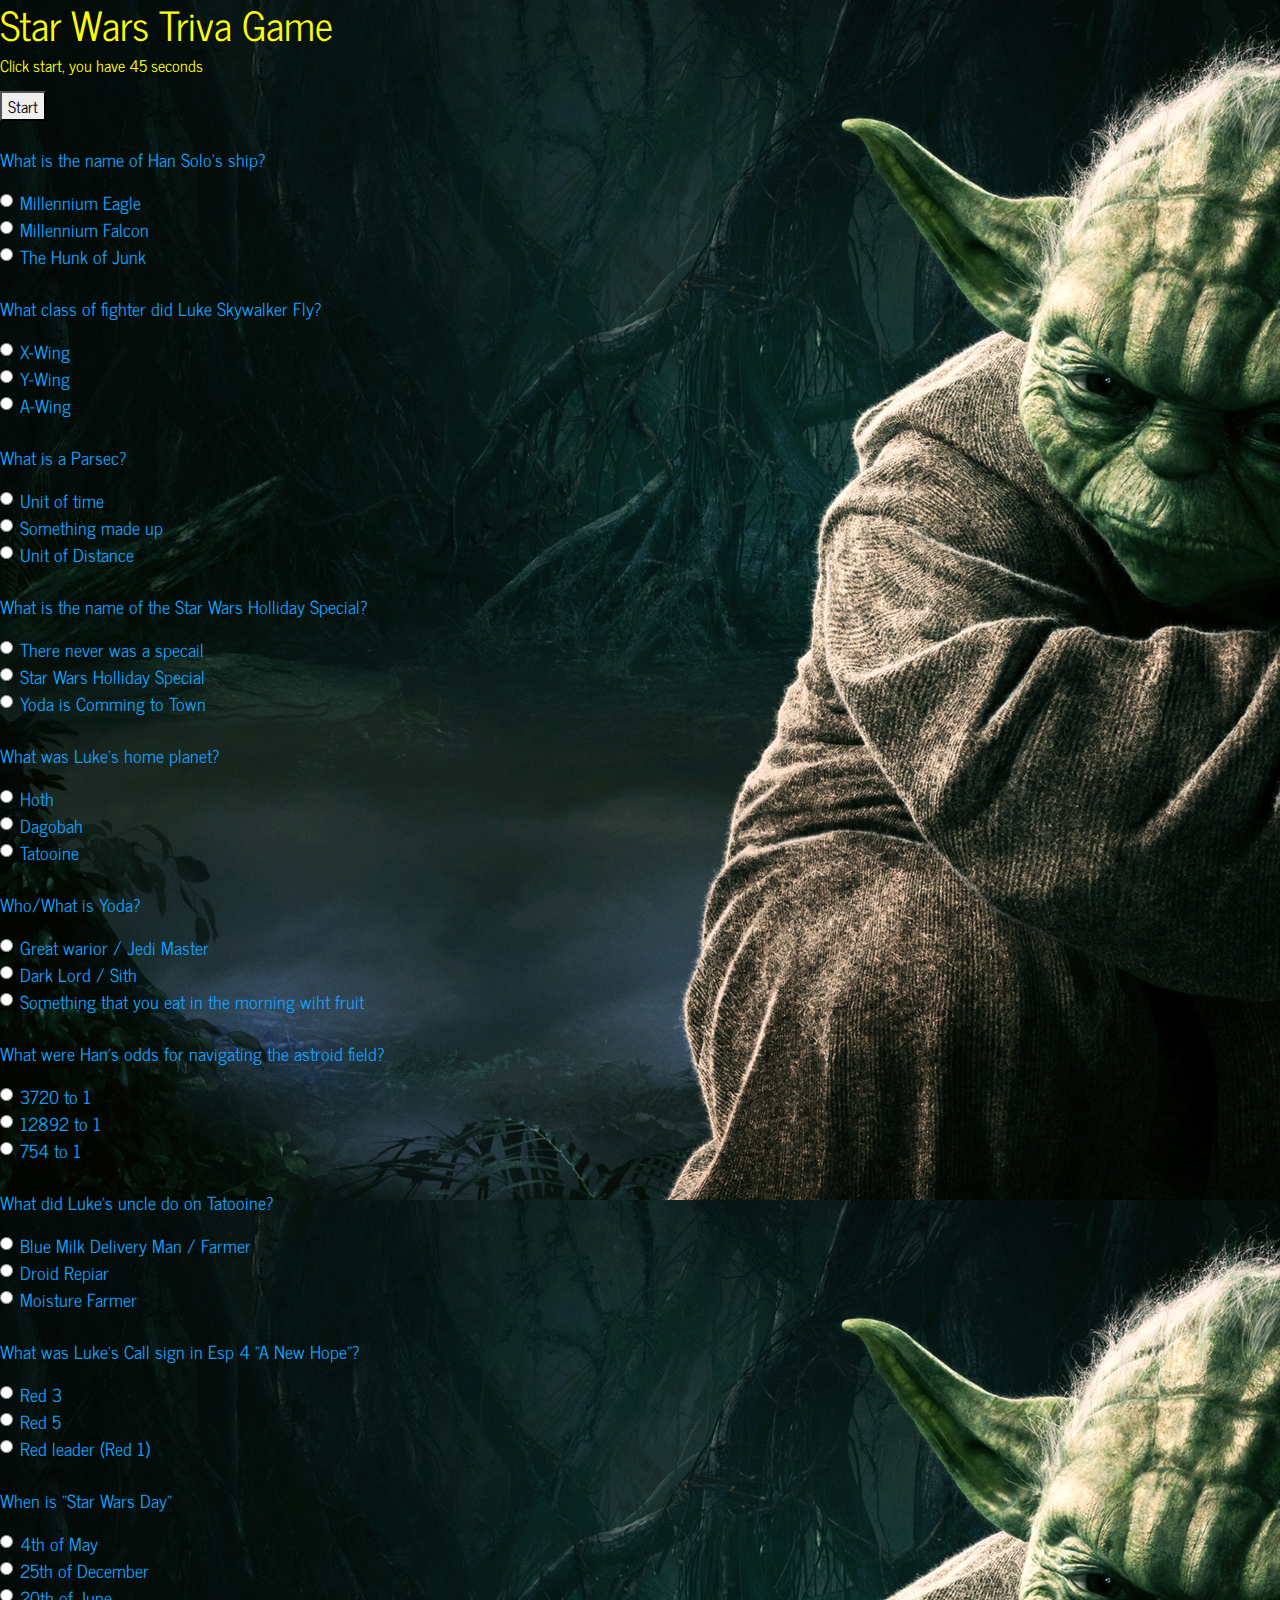
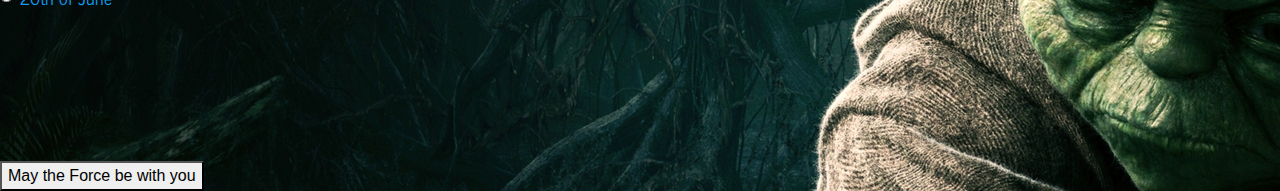
<file: index.html>
<!-- HTML File -->
<!DOCTYPE html>
<html lang="en">
  <head>
    <meta charset="UTF-8" />
    <meta name="viewport" content="width=device-width, initial-scale=1.0" />
    <meta http-equiv="X-UA-Compatible" content="ie=edge" />
    <title>StarWars Triva</title>
    <link
      rel="stylesheet"
      href="https://stackpath.bootstrapcdn.com/bootstrap/4.3.1/css/bootstrap.min.css"
      integrity="sha384-ggOyR0iXCbMQv3Xipma34MD+dH/1fQ784/j6cY/iJTQUOhcWr7x9JvoRxT2MZw1T"
      crossorigin="anonymous"
    />
    <link rel="stylesheet" href="assets/css/style.css" />
    <link
      href="https://fonts.googleapis.com/css?family=News+Cycle"
      rel="stylesheet"
    />
    <script src="https://cdnjs.cloudflare.com/ajax/libs/jquery/3.2.1/jquery.min.js"></script>
  </head>

  <body>
    <div class="box">
      <div id="game">
        <h1>Star Wars Triva Game</h1>
        <h6>Click start, you have 45 seconds</h6>
        <p id="quest"></p>
        <form action="">
          <button id="start">Start</button>
          <div class="spacer25"></div>
          <div class="ans">
            <!-- question#1 -->
            <p>What is the name of Han Solo's ship?</p>
            <div class="form-check">
              <input
                class="form-check-input"
                type="radio"
                name="quest1"
                id="exampleRadios1"
                value="false"
              />Millennium Eagle
            </div>
            <div class="form-check">
              <input
                class="form-check-input"
                type="radio"
                name="quest1"
                id="exampleRadios2"
                value="true"
              />Millennium Falcon
            </div>
            <div class="form-check">
              <input
                class="form-check-input"
                type="radio"
                name="quest1"
                id="exampleRadios3"
                value="false"
              />The Hunk of Junk
            </div>
            <div class="spacer25"></div>
            <!-- question #2 -->
            <p>What class of fighter did Luke Skywalker Fly?</p>
            <div class="form-check">
              <input
                class="form-check-input"
                type="radio"
                name="quest2"
                id="exampleRadios1"
                value="true"
              />X-Wing
            </div>
            <div class="form-check">
              <input
                class="form-check-input"
                type="radio"
                name="quest2"
                id="exampleRadios2"
                value="false"
              />Y-Wing
            </div>
            <div class="form-check">
              <input
                class="form-check-input"
                type="radio"
                name="quest2"
                id="exampleRadios3"
                value="false"
              />A-Wing
            </div>

            <div class="spacer25"></div>
            <!-- question #3 -->
            <p>What is a Parsec?</p>
            <div class="form-check">
              <input
                class="form-check-input"
                type="radio"
                name="quest3"
                id="exampleRadios1"
                value="false"
              />Unit of time
            </div>
            <div class="form-check">
              <input
                class="form-check-input"
                type="radio"
                name="quest3"
                id="exampleRadios2"
                value="false"
              />Something made up
            </div>

            <div class="form-check">
              <input
                class="form-check-input"
                type="radio"
                name="quest3"
                id="exampleRadios3"
                value="true"
              />Unit of Distance
            </div>
            <div class="spacer25"></div>
            <!-- question #4 -->
                        <p>What is the name of the Star Wars Holliday Special?</p>
                        <div class="form-check">
                          <input
                            class="form-check-input"
                            type="radio"
                            name="quest4"
                            id="exampleRadios1"
                            value="false"
                          />There never was a specail
                        </div>
                        <div class="form-check">
                          <input
                            class="form-check-input"
                            type="radio"
                            name="quest4"
                            id="exampleRadios2"
                            value="true"
                          />Star Wars Holliday Special
                        </div>
            
                        <div class="form-check">
                          <input
                            class="form-check-input"
                            type="radio"
                            name="quest4"
                            id="exampleRadios3"
                            value="false"
                          />Yoda is Comming to Town
                        </div>
                        <div class="spacer25"></div>
                         <!-- question #5 -->
                         <p>What was Luke's home planet?</p>
                         <div class="form-check">
                           <input
                             class="form-check-input"
                             type="radio"
                             name="quest5"
                             id="exampleRadios1"
                             value="false"
                           />Hoth
                         </div>
                         <div class="form-check">
                           <input
                             class="form-check-input"
                             type="radio"
                             name="quest5"
                             id="exampleRadios2"
                             value="false"
                           />Dagobah
                         </div>
             
                         <div class="form-check">
                           <input
                             class="form-check-input"
                             type="radio"
                             name="quest5"
                             id="exampleRadios3"
                             value="true"
                           />Tatooine
                         </div>
                         <div class="spacer25"></div>
                         
                        
                         <!-- question #6 -->
                         <p>Who/What is Yoda?</p>
                         <div class="form-check">
                           <input
                             class="form-check-input"
                             type="radio"
                             name="quest6"
                             id="exampleRadios1"
                             value="true"
                           />Great warior / Jedi Master
                         </div>
                         <div class="form-check">
                           <input
                             class="form-check-input"
                             type="radio"
                             name="quest6"
                             id="exampleRadios2"
                             value="false"
                           />Dark Lord / Sith
                         </div>
             
                         <div class="form-check">
                           <input
                             class="form-check-input"
                             type="radio"
                             name="quest6"
                             id="exampleRadios3"
                             value="false"
                           />Something that you eat in the morning wiht fruit
                         </div>
                         <div class="spacer25"></div>
                         <!-- question #7 -->
                         <p>What were Han's odds for navigating the astroid field?</p>
                         <div class="form-check">
                           <input
                             class="form-check-input"
                             type="radio"
                             name="quest7"
                             id="exampleRadios1"
                             value="true"
                           /> 3720 to 1
                         </div>
                         <div class="form-check">
                           <input
                             class="form-check-input"
                             type="radio"
                             name="quest7"
                             id="exampleRadios2"
                             value="false"
                           />12892 to 1
                         </div>
             
                         <div class="form-check">
                           <input
                             class="form-check-input"
                             type="radio"
                             name="quest7"
                             id="exampleRadios3"
                             value="false"
                           /> 754 to 1
                         </div>
                         <div class="spacer25"></div>
                          <!-- question #8 -->                            
                          <p>What did Luke's uncle do on Tatooine?</p>
                          <div class="form-check">
                            <input
                              class="form-check-input"
                              type="radio"
                              name="quest8"
                              id="exampleRadios1"
                              value="false"
                            />Blue Milk Delivery Man / Farmer
                          </div>
                          <div class="form-check">
                            <input
                              class="form-check-input"
                              type="radio"
                              name="quest8"
                              id="exampleRadios2"
                              value="false"
                            />Droid Repiar
                          </div>
              
                          <div class="form-check">
                            <input
                              class="form-check-input"
                              type="radio"
                              name="quest8"
                              id="exampleRadios3"
                              value="true"
                            />Moisture Farmer
                          </div>
                          <div class="spacer25"></div>
                          <!-- question #9 -->
                          <p>What was Luke's Call sign in Esp 4 "A New Hope"?</p>
                          <div class="form-check">
                            <input
                              class="form-check-input"
                              type="radio"
                              name="quest9"
                              id="exampleRadios1"
                              value="false"
                            />Red 3
                          </div>
                          <div class="form-check">
                            <input
                              class="form-check-input"
                              type="radio"
                              name="quest9"
                              id="exampleRadios2"
                              value="true"
                            />Red 5
                          </div>
              
                          <div class="form-check">
                            <input
                              class="form-check-input"
                              type="radio"
                              name="quest9"
                              id="exampleRadios3"
                              value="false"
                            />Red leader (Red 1)
                          </div>
                          <div class="spacer25"></div>
                          <!-- question #10 -->
                          <p>When is "Star Wars Day"</p>
                          <div class="form-check">
                            <input
                              class="form-check-input"
                              type="radio"
                              name="quest10"
                              id="exampleRadios1"
                              value="true"
                            /> 4th of May
                          </div>
                          <div class="form-check">
                            <input
                              class="form-check-input"
                              type="radio"
                              name="quest10"
                              id="exampleRadios2"
                              value="false"
                            />25th of December
                          </div>
              
                          <div class="form-check">
                            <input
                              class="form-check-input"
                              type="radio"
                              name="quest10"
                              id="exampleRadios3"
                              value="false"
                            /> 20th of June
                          </div>
                
                  
          </div>
        </form>
        <div class="spacer75"></div>
        <div class="spacer75"></div>
      </div>
    </div>

    <div id="quiz"></div>
    <button id="answers">May the Force be with you</button>
    <div id="Results"></div>

    <script src="assets/javascript/app.js"></script>
    <script
      src="https://stackpath.bootstrapcdn.com/bootstrap/4.3.1/js/bootstrap.min.js"
      integrity="sha384-JjSmVgyd0p3pXB1rRibZUAYoIIy6OrQ6VrjIEaFf/nJGzIxFDsf4x0xIM+B07jRM"
      crossorigin="anonymous"
    ></script>
    <script
      src="https://code.jquery.com/jquery-3.3.1.slim.min.js"
      integrity="sha384-q8i/X+965DzO0rT7abK41JStQIAqVgRVzpbzo5smXKp4YfRvH+8abtTE1Pi6jizo"
      crossorigin="anonymous"
    ></script>
    <script
      src="https://cdnjs.cloudflare.com/ajax/libs/popper.js/1.14.7/umd/popper.min.js"
      integrity="sha384-UO2eT0CpHqdSJQ6hJty5KVphtPhzWj9WO1clHTMGa3JDZwrnQq4sF86dIHNDz0W1"
      crossorigin="anonymous"
    ></script>
  </body>
</html>
</file>
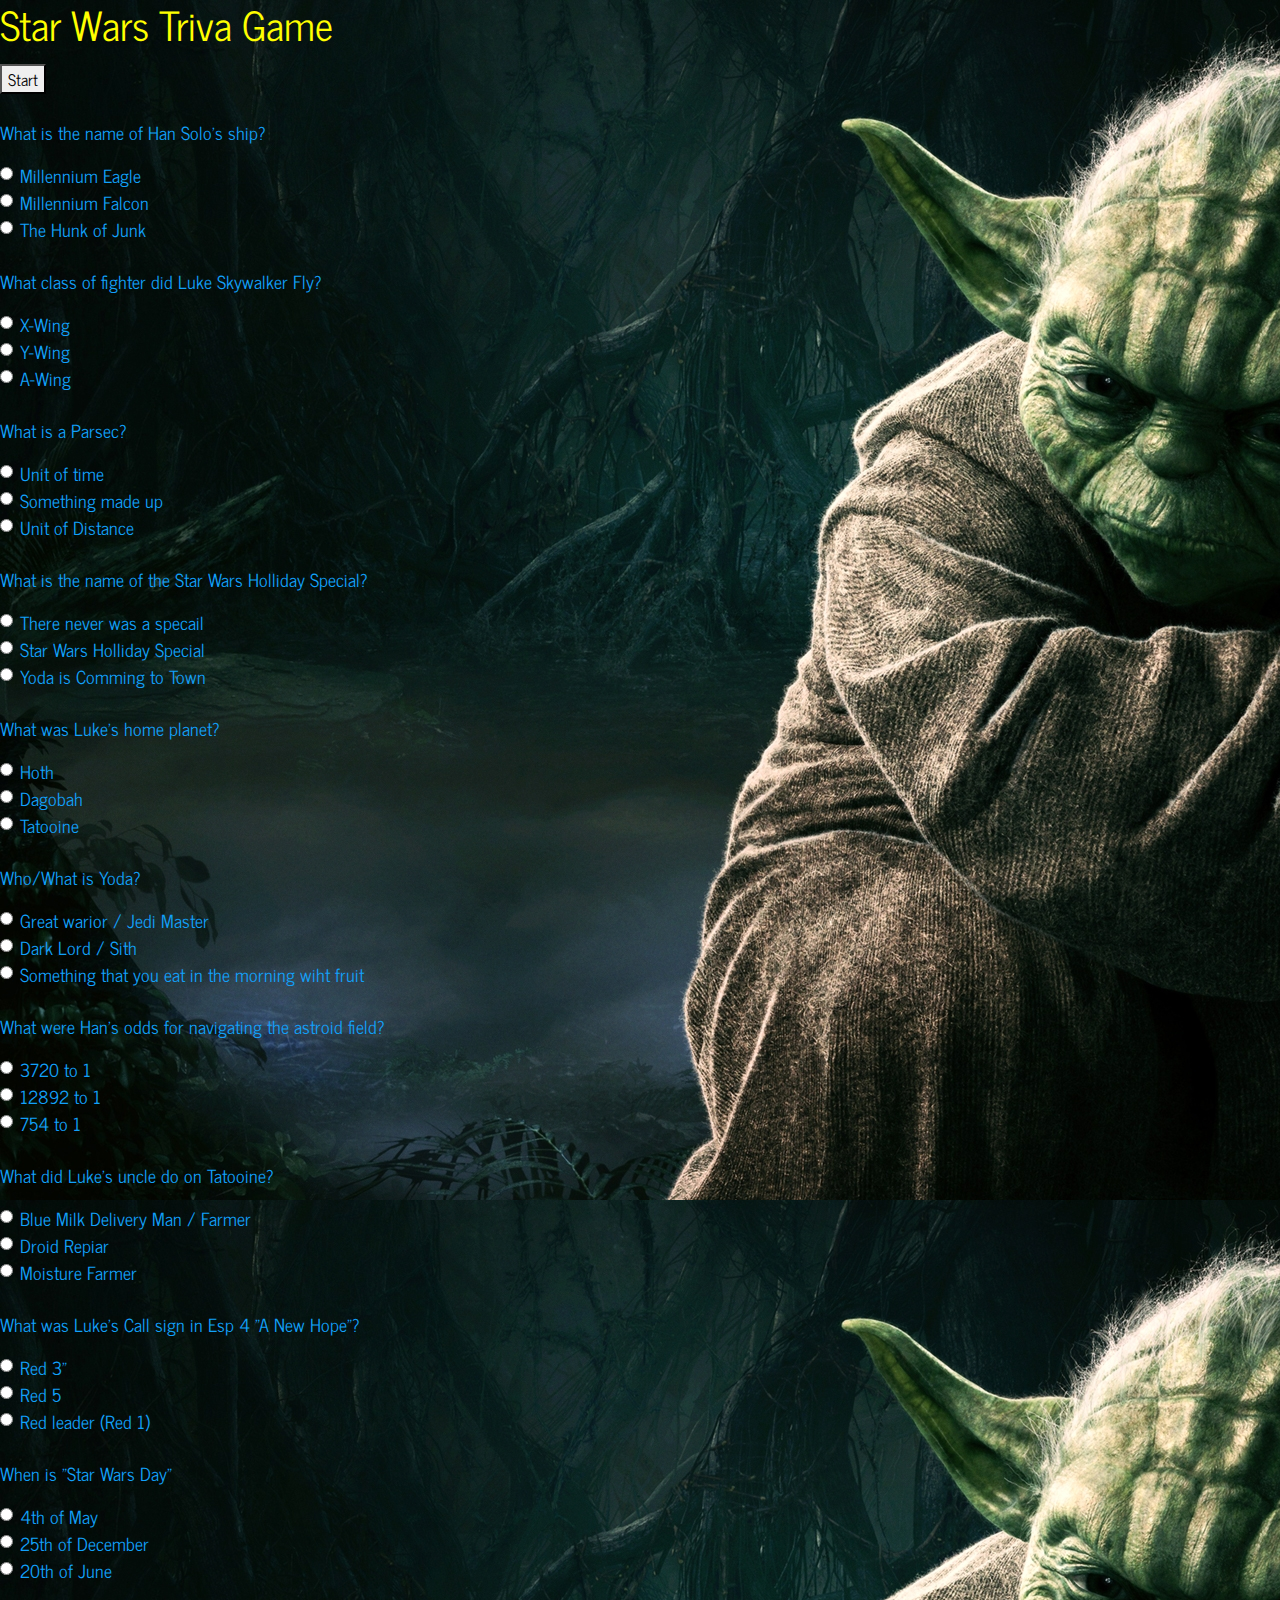
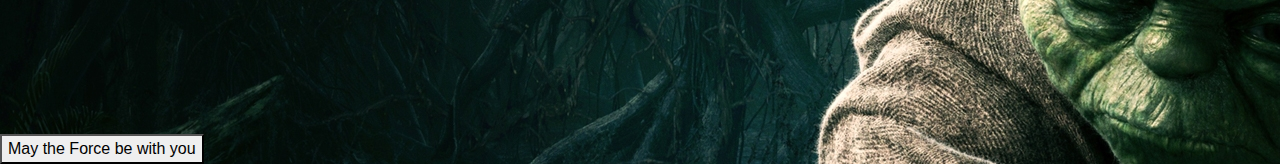
<file: StarWars.html>
<!-- HTML File -->
<!DOCTYPE html>
<html lang="en">
  <head>
    <meta charset="UTF-8" />
    <meta name="viewport" content="width=device-width, initial-scale=1.0" />
    <meta http-equiv="X-UA-Compatible" content="ie=edge" />
    <title>StarWars Triva</title>
    <link
      rel="stylesheet"
      href="https://stackpath.bootstrapcdn.com/bootstrap/4.3.1/css/bootstrap.min.css"
      integrity="sha384-ggOyR0iXCbMQv3Xipma34MD+dH/1fQ784/j6cY/iJTQUOhcWr7x9JvoRxT2MZw1T"
      crossorigin="anonymous"
    />
    <link rel="stylesheet" href="assets/css/style.css" />
    <link
      href="https://fonts.googleapis.com/css?family=News+Cycle"
      rel="stylesheet"
    />
    <script src="https://cdnjs.cloudflare.com/ajax/libs/jquery/3.2.1/jquery.min.js"></script>
  </head>

  <body>
    <div class="box">
      <div id="game">
        <h1>Star Wars Triva Game</h1>
        <p id="quest"></p>
        <form action="">
          <button id="start">Start</button>
          <div class="spacer25"></div>
          <div class="ans">
            <!-- question#1 -->
            <p>What is the name of Han Solo's ship?</p>
            <div class="form-check">
              <input
                class="form-check-input"
                type="radio"
                name="quest1"
                id="exampleRadios1"
                value="false"
              />Millennium Eagle
            </div>
            <div class="form-check">
              <input
                class="form-check-input"
                type="radio"
                name="quest1"
                id="exampleRadios2"
                value="true"
              />Millennium Falcon
            </div>
            <div class="form-check">
              <input
                class="form-check-input"
                type="radio"
                name="quest1"
                id="exampleRadios3"
                value="false"
              />The Hunk of Junk
            </div>
            <div class="spacer25"></div>
            <!-- question #2 -->
            <p>What class of fighter did Luke Skywalker Fly?</p>
            <div class="form-check">
              <input
                class="form-check-input"
                type="radio"
                name="quest2"
                id="exampleRadios1"
                value="true"
              />X-Wing
            </div>
            <div class="form-check">
              <input
                class="form-check-input"
                type="radio"
                name="quest2"
                id="exampleRadios2"
                value="false"
              />Y-Wing
            </div>
            <div class="form-check">
              <input
                class="form-check-input"
                type="radio"
                name="quest2"
                id="exampleRadios3"
                value="false"
              />A-Wing
            </div>

            <div class="spacer25"></div>
            <!-- question #3 -->
            <p>What is a Parsec?</p>
            <div class="form-check">
              <input
                class="form-check-input"
                type="radio"
                name="quest3"
                id="exampleRadios1"
                value="false"
              />Unit of time
            </div>
            <div class="form-check">
              <input
                class="form-check-input"
                type="radio"
                name="quest3"
                id="exampleRadios2"
                value="false"
              />Something made up
            </div>

            <div class="form-check">
              <input
                class="form-check-input"
                type="radio"
                name="quest3"
                id="exampleRadios3"
                value="true"
              />Unit of Distance
            </div>
            <div class="spacer25"></div>
            <!-- question #4 -->
                        <p>What is the name of the Star Wars Holliday Special?</p>
                        <div class="form-check">
                          <input
                            class="form-check-input"
                            type="radio"
                            name="quest4"
                            id="exampleRadios1"
                            value="false"
                          />There never was a specail
                        </div>
                        <div class="form-check">
                          <input
                            class="form-check-input"
                            type="radio"
                            name="quest4"
                            id="exampleRadios2"
                            value="true"
                          />Star Wars Holliday Special
                        </div>
            
                        <div class="form-check">
                          <input
                            class="form-check-input"
                            type="radio"
                            name="quest4"
                            id="exampleRadios3"
                            value="false"
                          />Yoda is Comming to Town
                        </div>
                        <div class="spacer25"></div>
                         <!-- question #5 -->
                         <p>What was Luke's home planet?</p>
                         <div class="form-check">
                           <input
                             class="form-check-input"
                             type="radio"
                             name="quest5"
                             id="exampleRadios1"
                             value="false"
                           />Hoth
                         </div>
                         <div class="form-check">
                           <input
                             class="form-check-input"
                             type="radio"
                             name="quest5"
                             id="exampleRadios2"
                             value="false"
                           />Dagobah
                         </div>
             
                         <div class="form-check">
                           <input
                             class="form-check-input"
                             type="radio"
                             name="quest5"
                             id="exampleRadios3"
                             value="true"
                           />Tatooine
                         </div>
                         <div class="spacer25"></div>
                         
                        
                         <!-- question #6 -->
                         <p>Who/What is Yoda?</p>
                         <div class="form-check">
                           <input
                             class="form-check-input"
                             type="radio"
                             name="quest6"
                             id="exampleRadios1"
                             value="true"
                           />Great warior / Jedi Master
                         </div>
                         <div class="form-check">
                           <input
                             class="form-check-input"
                             type="radio"
                             name="quest6"
                             id="exampleRadios2"
                             value="false"
                           />Dark Lord / Sith
                         </div>
             
                         <div class="form-check">
                           <input
                             class="form-check-input"
                             type="radio"
                             name="quest6"
                             id="exampleRadios3"
                             value="false"
                           />Something that you eat in the morning wiht fruit
                         </div>
                         <div class="spacer25"></div>
                         <!-- question #7 -->
                         <p>What were Han's odds for navigating the astroid field?</p>
                         <div class="form-check">
                           <input
                             class="form-check-input"
                             type="radio"
                             name="quest7"
                             id="exampleRadios1"
                             value="true"
                           /> 3720 to 1
                         </div>
                         <div class="form-check">
                           <input
                             class="form-check-input"
                             type="radio"
                             name="quest7"
                             id="exampleRadios2"
                             value="false"
                           />12892 to 1
                         </div>
             
                         <div class="form-check">
                           <input
                             class="form-check-input"
                             type="radio"
                             name="quest7"
                             id="exampleRadios3"
                             value="false"
                           /> 754 to 1
                         </div>
                         <div class="spacer25"></div>
                          <!-- question #8 -->                            
                          <p>What did Luke's uncle do on Tatooine?</p>
                          <div class="form-check">
                            <input
                              class="form-check-input"
                              type="radio"
                              name="quest8"
                              id="exampleRadios1"
                              value="false"
                            />Blue Milk Delivery Man / Farmer
                          </div>
                          <div class="form-check">
                            <input
                              class="form-check-input"
                              type="radio"
                              name="quest8"
                              id="exampleRadios2"
                              value="false"
                            />Droid Repiar
                          </div>
              
                          <div class="form-check">
                            <input
                              class="form-check-input"
                              type="radio"
                              name="quest8"
                              id="exampleRadios3"
                              value="true"
                            />Moisture Farmer
                          </div>
                          <div class="spacer25"></div>
                          <!-- question #9 -->
                          <p>What was Luke's Call sign in Esp 4 "A New Hope"?</p>
                          <div class="form-check">
                            <input
                              class="form-check-input"
                              type="radio"
                              name="quest9"
                              id="exampleRadios1"
                              value="false"
                            />Red 3"
                          </div>
                          <div class="form-check">
                            <input
                              class="form-check-input"
                              type="radio"
                              name="quest9"
                              id="exampleRadios2"
                              value="true"
                            />Red 5
                          </div>
              
                          <div class="form-check">
                            <input
                              class="form-check-input"
                              type="radio"
                              name="quest9"
                              id="exampleRadios3"
                              value="false"
                            />Red leader (Red 1)
                          </div>
                          <div class="spacer25"></div>
                          <!-- question #10 -->
                          <p>When is "Star Wars Day"</p>
                          <div class="form-check">
                            <input
                              class="form-check-input"
                              type="radio"
                              name="quest10"
                              id="exampleRadios1"
                              value="true"
                            /> 4th of May
                          </div>
                          <div class="form-check">
                            <input
                              class="form-check-input"
                              type="radio"
                              name="quest10"
                              id="exampleRadios2"
                              value="false"
                            />25th of December
                          </div>
              
                          <div class="form-check">
                            <input
                              class="form-check-input"
                              type="radio"
                              name="quest10"
                              id="exampleRadios3"
                              value="false"
                            /> 20th of June
                          </div>
                
                  
          </div>
        </form>
        <div class="spacer75"></div>
        <div class="spacer75"></div>
      </div>
    </div>

    <div id="quiz"></div>
    <button id="answers">May the Force be with you</button>
    <div id="Results"></div>

    <script src="assets/javascript/app.js"></script>
    <script
      src="https://stackpath.bootstrapcdn.com/bootstrap/4.3.1/js/bootstrap.min.js"
      integrity="sha384-JjSmVgyd0p3pXB1rRibZUAYoIIy6OrQ6VrjIEaFf/nJGzIxFDsf4x0xIM+B07jRM"
      crossorigin="anonymous"
    ></script>
    <script
      src="https://code.jquery.com/jquery-3.3.1.slim.min.js"
      integrity="sha384-q8i/X+965DzO0rT7abK41JStQIAqVgRVzpbzo5smXKp4YfRvH+8abtTE1Pi6jizo"
      crossorigin="anonymous"
    ></script>
    <script
      src="https://cdnjs.cloudflare.com/ajax/libs/popper.js/1.14.7/umd/popper.min.js"
      integrity="sha384-UO2eT0CpHqdSJQ6hJty5KVphtPhzWj9WO1clHTMGa3JDZwrnQq4sF86dIHNDz0W1"
      crossorigin="anonymous"
    ></script>
  </body>
</html>
</file>
<file: assets/css/style.css>
/* this is the CSS page */
/* font-family: 'News Cycle', sans-serif; */

body {
  background-image: url("../images/bround.jpg");
  background-repeat: repeat-y;
  background-size: auto;
  color: yellow;
}
.box {
  font-family: "News Cycle", sans-serif;
}

.ans {
    font-family: 'News Cycle', sans-serif;
  font-size: 18px;
  color: rgb(18, 161, 250);
}
.spacer75 {
  height: 75px;
  width: 100%;
  font-size: 0;
  margin: 0;
  padding: 0;
  border: 0;
  display: block;
}

.spacer25 {
  height: 25px;
  width: 100%;
  font-size: 0;
  margin: 0;
  padding: 0;
  border: 0;
  display: block;
}
</file>
